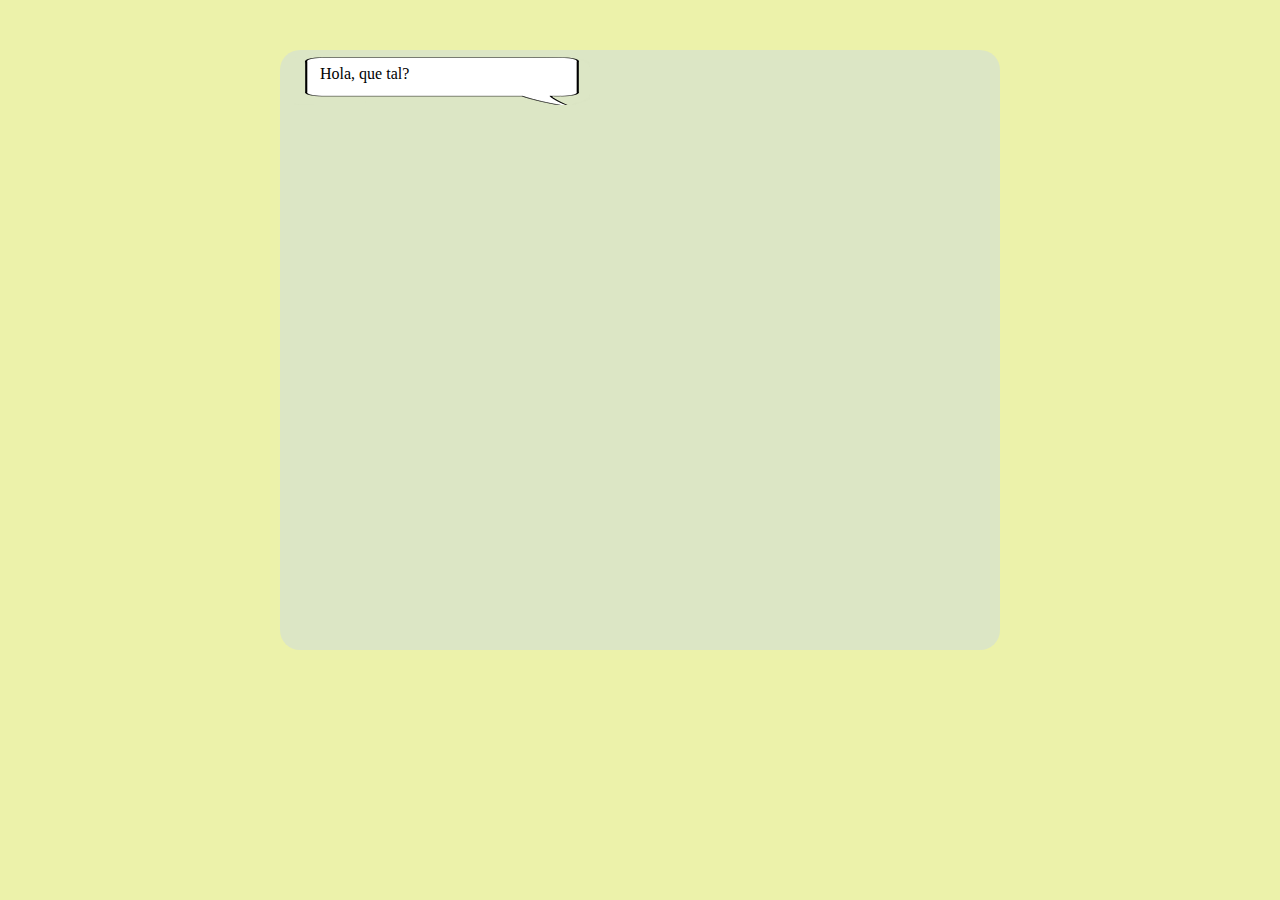
<file: LM/Ejercicio Tony2/index.html>
<!DOCTYPE html>

<html>
    <head>
        <title>Ejercicio 2</title>
        <meta charset="UTF-8">
        <link type="text/css" rel="stylesheet" href="ejercicio2.css">
    </head>

    <body>
        <div class="contenedor"></div>
        <script src="ejercicio2.js"></script>
    </body>
</html>
</file>
<file: LM/Ejercicio Tony2/ejercicio2.css>
* {
    padding: 0px;
    margin: 0px;
    box-sizing: border-box;
}

body {
    display: flex;
    justify-content: center;
    background-color: #ECF2AA;
}

.contenedor {
    margin-top: 50px;
    height: 600px;
    width: 720px;
    background-color: #cedcdd88;
    border-radius: 20px;
}

blockquote p {
    display: flex;
    width: 50%;
    background-color: "yellow";
    height: 50px;
    margin:0;
    padding-top: 10px;;
}

.right-side {
    margin-left: 10px;
    margin-top: 5px;
    background-image: url(./pngegg2.png);
    background-repeat: no-repeat;
    padding-left: 30px;
}

.left-side {
    margin-left: 400px;
    background-image: url(./pngegg.png);
    background-repeat: no-repeat;
    padding-left: 30px;
    
}
</file>
